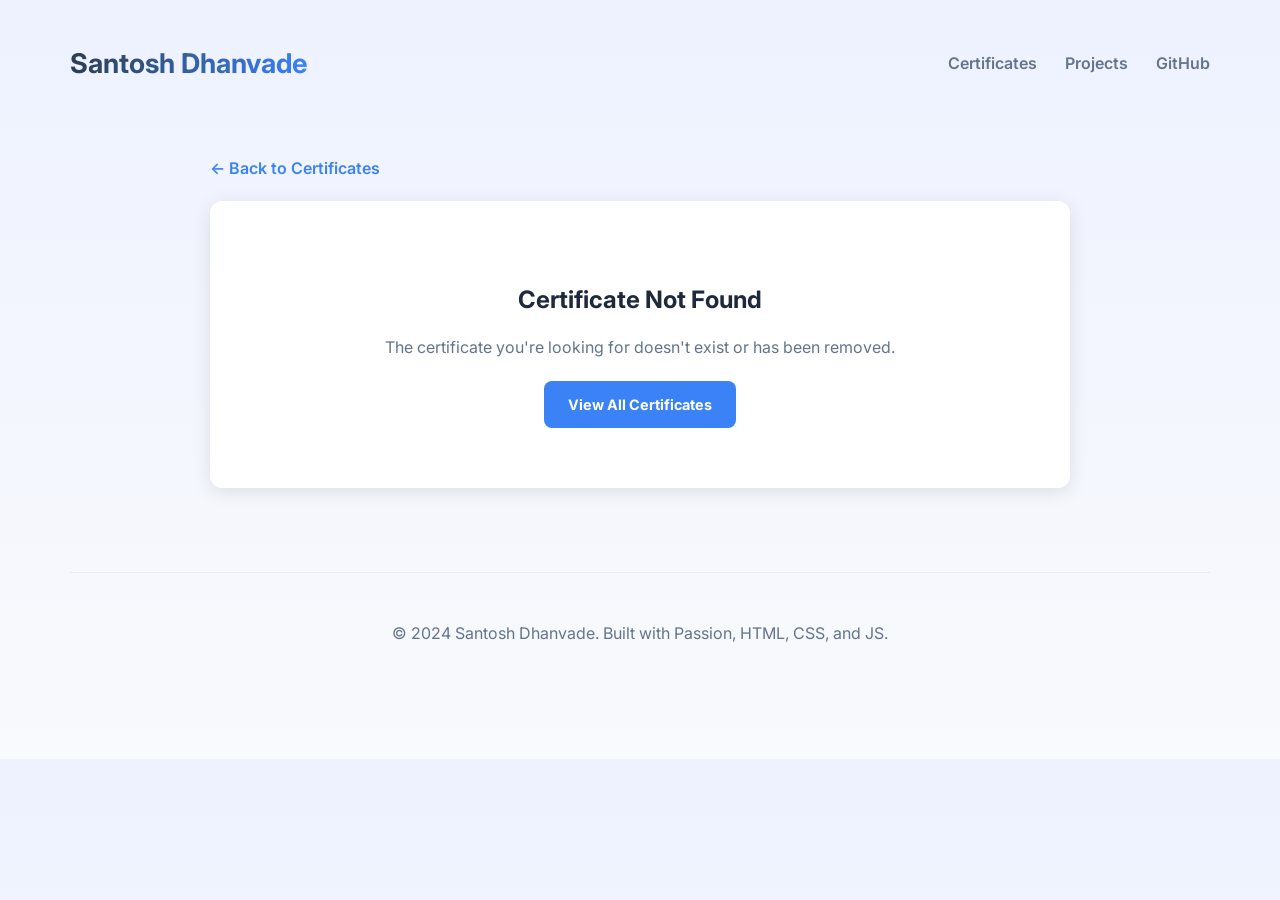
<file: certificates.html>
<!DOCTYPE html>
<html lang="en">
<head>
    <meta charset="UTF-8">
    <meta name="viewport" content="width=device-width, initial-scale=1.0">
    <title>Certificate | Santosh Dhanvade</title>
    <!-- External Font -->
    <link rel="preconnect" href="https://fonts.googleapis.com">
    <link rel="preconnect" href="https://fonts.gstatic.com" crossorigin>
    <link href="https://fonts.googleapis.com/css2?family=Inter:wght@400;600;700&display=swap" rel="stylesheet">
    <!-- Link to your CSS file -->
    <link rel="stylesheet" href="CSS/style.css" />
    <link rel="stylesheet" href="CSS/certificate.css" />
</head>
<body>
    <div class="page-wrapper">
        <header>
            <div class="brand">Santosh Dhanvade</div>
            <nav>
                <a href="index.html#certificates">Certificates</a>
                <a href="index.html#projects">Projects</a>
                <a href="https://github.com/SantoshDhanvade" target="_blank">GitHub</a>
            </nav>
        </header>

        <main class="cert-detail-container">
            <a href="index.html#certificates" class="back-btn">← Back to Certificates</a>
            
            <div id="certificate-content">
                <!-- Certificate details will be loaded here via JavaScript -->
                <div class="cert-detail-card">
                    <div class="cert-detail-body">
                        <p style="text-align: center; color: #64748b;">Loading certificate...</p>
                    </div>
                </div>
            </div>
        </main>

        <footer>
            <p>&copy; 2024 Santosh Dhanvade. Built with Passion, HTML, CSS, and JS.</p>
        </footer>
    </div>

    <!-- Link to your JavaScript file -->
    <script src="Java_Script/certificate.js"></script>
</body>
</html>
</file>
<file: CSS/style.css>
/* Global styles & Variables */
:root {
    --bg: #f4f7fd;
    --surface: #ffffff;
    --primary: #2c3e50;
    --accent: #3b82f6;
    --muted: #64748b;
    --shadow: 0 24px 60px rgba(44, 62, 80, 0.12);
    --transition: all 0.3s cubic-bezier(0.4, 0, 0.2, 1);
}

* {
    box-sizing: border-box;
    scroll-behavior: smooth;
}

body {
    margin: 0;
    font-family: 'Inter', system-ui, -apple-system, sans-serif;
    color: var(--primary);
    background: linear-gradient(180deg, #eef2ff 0%, #f8fafc 100%);
    line-height: 1.6;
}

img {
    max-width: 100%;
    display: block;
}

.page-wrapper {
    max-width: 1180px;
    margin: 0 auto;
    padding: 32px 20px 64px;
}

/* Header & Navigation */
header {
    display: flex;
    justify-content: space-between;
    align-items: center;
    gap: 20px;
    margin-bottom: 32px;
    padding: 10px 0;
}

header .brand {
    font-size: 1.7rem;
    font-weight: 700;
    background: linear-gradient(90deg, var(--primary), var(--accent));
    -webkit-background-clip: text;
    -webkit-text-fill-color: transparent;
}

nav a {
    color: var(--muted);
    text-decoration: none;
    margin-left: 24px;
    font-weight: 600;
    transition: var(--transition);
}

nav a:hover {
    color: var(--accent);
}

/* GitHub Link with Icon */
nav a.github-link {
    display: inline-flex;
    align-items: center;
    gap: 6px;
    color: var(--primary);
    background: var(--surface);
    padding: 8px 16px;
    border-radius: 8px;
    border: 1px solid rgba(0, 0, 0, 0.1);
    transition: var(--transition);
}

nav a.github-link:hover {
    color: var(--accent);
    border-color: var(--accent);
}

/* Cards & Layout */
.hero-card,
.section-card {
    background: var(--surface);
    border-radius: 28px;
    box-shadow: var(--shadow);
    padding: 40px;
    border: 1px solid rgba(255, 255, 255, 0.5);
}

.hero-grid {
    display: grid;
    grid-template-columns: 1.3fr 0.9fr;
    align-items: center;
    gap: 48px;
}

.hero-info h1 {
    margin: 0 0 16px;
    font-size: clamp(2.4rem, 4vw, 3.6rem);
    line-height: 1.1;
    color: #1a202c;
}

.hero-info p {
    margin: 0 0 24px;
    color: var(--muted);
    font-size: 1.1rem;
}

/* Profile Circle Animation */
.profile-circle {
    width: 100%;
    aspect-ratio: 1/1;
    max-width: 400px;
    border-radius: 50%;
    background: radial-gradient(circle at top, rgba(59, 130, 246, 0.15), rgba(59, 130, 246, 0.05) 42%, transparent 70%);
    display: grid;
    place-items: center;
    position: relative;
    margin: 0 auto;
}

.profile-circle::before {
    content: "";
    position: absolute;
    inset: 10px;
    border-radius: 50%;
    border: 2px dashed rgba(59, 130, 246, 0.2);
    animation: rotate 20s linear infinite;
}

@keyframes rotate {
    from { transform: rotate(0deg); }
    to { transform: rotate(360deg); }
}

.profile-circle img {
    position: relative;
    width: 75%;
    height: 75%;
    object-fit: cover;
    border-radius: 50%;
    border: 8px solid white;
    box-shadow: 0 20px 40px rgba(0, 0, 0, 0.1);
}

/* Badges */
.badge-list {
    display: flex;
    flex-wrap: wrap;
    gap: 10px;
    margin-top: 24px;
    margin-bottom: 16px;
}

.badge {
    display: inline-flex;
    background: #f1f5f9;
    color: #1e40af;
    padding: 8px 16px;
    border-radius: 999px;
    font-weight: 600;
    font-size: 0.85rem;
    border: 1px solid #e2e8f0;
}

/* Section Styling */
.section-title {
    margin-top: 0;
    margin-bottom: 24px;
    font-size: 1.75rem;
    display: flex;
    align-items: center;
    gap: 12px;
}

.section-title::after {
    content: "";
    height: 4px;
    width: 40px;
    background: var(--accent);
    border-radius: 2px;
}

/* ADDED: Project Filters */
.project-filters {
    display: flex;
    flex-wrap: wrap;
    gap: 10px;
    margin-bottom: 24px;
}

.filter-btn {
    background: #f1f5f9;
    color: var(--muted);
    border: 1px solid transparent;
    padding: 8px 16px;
    border-radius: 20px;
    font-weight: 600;
    font-size: 0.9rem;
    cursor: pointer;
    transition: var(--transition);
}

.filter-btn:hover {
    background: #e2e8f0;
    color: var(--primary);
}

.filter-btn.active {
    background: var(--accent);
    color: #ffffff;
    box-shadow: 0 4px 10px rgba(59, 130, 246, 0.3);
}

.about-grid {
    display: grid;
    grid-template-columns: repeat(2, 1fr);
    gap: 24px;
}

.info-card {
    background: #f8fafc;
    border-radius: 20px;
    border: 1px solid rgba(59, 130, 246, 0.1);
    padding: 24px;
    transition: var(--transition);
}

.info-card:hover {
    border-color: var(--accent);
    background: #fff;
}

.info-card strong {
    display: block;
    margin-bottom: 12px;
    color: var(--accent);
    text-transform: uppercase;
    letter-spacing: 0.5px;
    font-size: 0.85rem;
}

/* Info Card Typography Classes */
.info-list {
    margin: 0;
    padding-left: 20px;
    color: var(--muted);
    font-size: 0.95rem;
}

.info-list li {
    margin-bottom: 8px;
}

.info-list.compact li {
    margin-bottom: 4px;
}

.info-text {
    margin-bottom: 8px;
    font-size: 0.95rem;
}

.info-list li:last-child,
.info-text:last-child {
    margin-bottom: 0;
}

.mt-32 {
    margin-top: 32px;
}

/* Social & Contact Links */
.social-links {
    display: flex;
    flex-direction: column;
    gap: 12px;
    margin-top: 10px;
}

.social-links a {
    text-decoration: none;
    color: var(--primary);
    font-weight: 600;
    display: flex;
    align-items: center;
    gap: 8px;
    transition: var(--transition);
}

.social-links a:hover {
    color: var(--accent);
    transform: translateX(5px);
}

/* LeetCode Stats Styles */
.leetcode-grid {
    display: grid;
    grid-template-columns: repeat(2, 1fr);
    gap: 12px;
    margin-top: 10px;
}

.lc-stat {
    background: #ffffff;
    padding: 16px;
    border-radius: 16px;
    text-align: center;
    border: 1px solid rgba(0,0,0,0.05);
    box-shadow: 0 4px 6px rgba(0,0,0,0.02);
}

.lc-stat span {
    display: block;
    font-size: 1.8rem;
    font-weight: 700;
    color: var(--primary);
    line-height: 1;
    margin-bottom: 4px;
}

.lc-stat small {
    color: var(--muted);
    font-size: 0.8rem;
    text-transform: uppercase;
    letter-spacing: 0.5px;
    font-weight: 600;
}

/* LeetCode Specific Colors */
.lc-easy span { color: #00b8a3; }
.lc-med span { color: #ffc01e; }
.lc-hard span { color: #ff375f; }

/* ADDED: LeetCode Progress Bars */
.lc-progress-bg {
    width: 100%;
    height: 6px;
    background: #f1f5f9;
    border-radius: 3px;
    margin-top: 10px;
    overflow: hidden;
}
.lc-progress-fill {
    height: 100%;
    border-radius: 3px;
    transition: width 1.5s cubic-bezier(0.4, 0, 0.2, 1);
}

/* ADDED: Project Search Bar */
.project-search-input {
    padding: 10px 18px;
    border-radius: 20px;
    border: 1px solid #e2e8f0;
    background: #f8fafc;
    color: var(--primary);
    font-family: inherit;
    font-size: 0.95rem;
    width: 100%;
    max-width: 320px;
    transition: var(--transition);
}
.project-search-input:focus {
    outline: none;
    border-color: var(--accent);
    box-shadow: 0 0 0 4px rgba(59, 130, 246, 0.1);
    background: #fff;
}

/* Grid Displays */
.certificates-grid,
.projects-grid {
    display: grid;
    grid-template-columns: repeat(auto-fill, minmax(300px, 1fr));
    gap: 24px;
}

.card {
    border-radius: 24px;
    overflow: hidden;
    background: #ffffff;
    border: 1px solid rgba(148, 163, 184, 0.15);
    transition: var(--transition);
    display: flex;
    flex-direction: column;
}

.card:hover {
    transform: translateY(-8px);
    box-shadow: 0 20px 40px rgba(0, 0, 0, 0.05);
    border-color: var(--accent);
}

.card img {
    width: 100%;
    height: 180px;
    object-fit: cover;
    background-color: #f1f5f9;
}

.card-body {
    padding: 24px;
    display: flex;
    flex-direction: column;
    flex-grow: 1;
}

.card-title {
    margin: 0 0 10px;
    font-size: 1.2rem;
    font-weight: 700;
    text-transform: capitalize;
}

.card-text {
    margin: 0 0 20px;
    color: var(--muted);
    font-size: 0.95rem;
    flex-grow: 1;
}

/* Buttons */
.button-primary,
.button-secondary {
    display: inline-flex;
    align-items: center;
    justify-content: center;
    gap: 8px;
    padding: 12px 24px;
    border-radius: 12px;
    border: none;
    cursor: pointer;
    transition: var(--transition);
    font-weight: 700;
    font-size: 0.9rem;
    text-decoration: none;
}

.button-primary {
    color: #ffffff;
    background: var(--accent);
}

.button-primary:hover {
    background: #2563eb;
    box-shadow: 0 10px 20px rgba(59, 130, 246, 0.2);
}

.button-secondary {
    color: var(--primary);
    background: #f1f5f9;
}

.button-secondary:hover {
    background: #e2e8f0;
}

/* View Credential Button */
.view-credential-btn {
    margin-top: auto;
}

/* Project Card Buttons Container */
.project-card-buttons {
    display: flex;
    gap: 8px;
    margin-top: auto;
}

.project-card-buttons .button-secondary,
.project-card-buttons .button-primary {
    flex: 1;
    padding: 10px;
}

/* Project Tech Badge */
.project-tech {
    font-size: 0.7rem;
    font-weight: bold;
    color: var(--accent);
    margin-bottom: 5px;
    text-transform: uppercase;
}

footer {
    margin-top: 64px;
    text-align: center;
    padding: 32px 0;
    color: var(--muted);
    border-top: 1px solid rgba(0, 0, 0, 0.05);
}

/* Visitor Badge */
.visitor-badge {
    position: fixed;
    bottom: 15px;
    right: 15px;
    font-size: 12px;
    color: #64748b;
    background: #ffffff;
    padding: 6px 12px;
    border-radius: 20px;
    border: 1px solid rgba(0,0,0,0.08);
    box-shadow: 0 4px 10px rgba(0,0,0,0.05);
    z-index: 9999;
    font-weight: 600;
    font-family: 'Inter', sans-serif;
}

/* Responsive Styles */
@media (max-width: 1024px) {
    .page-wrapper { max-width: 960px; padding: 28px 16px 56px; }
    .hero-grid { gap: 36px; }
    .hero-info h1 { font-size: clamp(2rem, 3.5vw, 3rem); }
}

@media (max-width: 768px) {
    .page-wrapper { padding: 24px 12px 48px; }
    .hero-grid { grid-template-columns: 1fr; text-align: center; }
    .hero-info { order: 2; }
    .profile-circle { order: 1; margin: 0 auto; }
    .about-grid { grid-template-columns: 1fr; }
    .badge-list { justify-content: center; }
}

@media (max-width: 600px) {
    header { flex-direction: column; gap: 12px; }
    .leetcode-grid { grid-template-columns: 1fr; }
    .project-card-buttons { flex-direction: column; }
}
</file>
<file: CSS/certificate.css>
.cert-detail-container {
    max-width: 900px;
    margin: 40px auto;
    padding: 20px;
}

.cert-detail-card {
    background: white;
    border-radius: 12px;
    box-shadow: 0 4px 20px rgba(0, 0, 0, 0.1);
    overflow: hidden;
}

.cert-detail-image {
    width: 100%;
    max-height: 500px;
    object-fit: contain;
    background: #f8f9fa;
}

.cert-detail-body {
    padding: 30px;
}

.cert-detail-title {
    font-size: 1.8rem;
    color: #1e293b;
    margin-bottom: 15px;
}

/* Certificate Description */
.cert-detail-desc {
    color: #64748b;
    line-height: 1.7;
    margin-bottom: 20px;
}

/* Certificate Meta Info */
.cert-meta {
    display: flex;
    gap: 20px;
    margin-top: 20px;
    padding-top: 20px;
    border-top: 1px solid #e2e8f0;
}

.cert-meta-item {
    display: flex;
    flex-direction: column;
}

.cert-meta-label {
    font-size: 0.85rem;
    color: #94a3b8;
    text-transform: uppercase;
    letter-spacing: 0.5px;
}

.cert-meta-value {
    font-weight: 600;
    color: #334155;
}

/* Back Button */
.back-btn {
    display: inline-flex;
    align-items: center;
    gap: 8px;
    color: #3b82f6;
    text-decoration: none;
    font-weight: 600;
    margin-bottom: 20px;
}

.back-btn:hover {
    text-decoration: underline;
}

/* Not Found State */
.not-found {
    text-align: center;
    padding: 60px 20px;
}

.not-found h2 {
    color: #1e293b;
    margin-bottom: 10px;
}

.not-found p {
    color: #64748b;
    margin-bottom: 20px;
}

/* ============================================
   Responsive Styles - All Screen Sizes
   ============================================ */

/* Large Desktop (1400px and up) */
@media (min-width: 1400px) {
    .cert-detail-container {
        max-width: 1000px;
        padding: 40px;
    }
    
    .cert-detail-title {
        font-size: 2.2rem;
    }
    
    .cert-detail-body {
        padding: 40px;
    }
}

/* Desktop / Laptop (1024px - 1399px) */
@media (max-width: 1024px) {
    .cert-detail-container {
        max-width: 800px;
        margin: 30px auto;
        padding: 16px;
    }
    
    .cert-detail-card {
        border-radius: 16px;
    }
    
    .cert-detail-image {
        max-height: 400px;
    }
    
    .cert-detail-body {
        padding: 24px;
    }
    
    .cert-detail-title {
        font-size: 1.6rem;
    }
    
    .cert-meta {
        gap: 16px;
    }
}

/* Tablet Landscape (768px - 1023px) */
@media (max-width: 768px) {
    .cert-detail-container {
        margin: 24px auto;
        padding: 12px;
    }
    
    .cert-detail-card {
        border-radius: 12px;
    }
    
    .cert-detail-image {
        max-height: 350px;
    }
    
    .cert-detail-body {
        padding: 20px;
    }
    
    .cert-detail-title {
        font-size: 1.4rem;
    }
    
    .cert-detail-desc {
        font-size: 0.95rem;
    }
    
    .cert-meta {
        flex-wrap: wrap;
        gap: 16px;
    }
    
    .cert-meta-item {
        min-width: calc(50% - 8px);
    }
    
    .cert-meta-label {
        font-size: 0.75rem;
    }
    
    .cert-meta-value {
        font-size: 0.9rem;
    }
    
    .back-btn {
        font-size: 0.9rem;
    }
}

/* Tablet Portrait (600px - 767px) */
@media (max-width: 600px) {
    .cert-detail-container {
        margin: 16px auto;
        padding: 10px;
    }
    
    .cert-detail-card {
        border-radius: 10px;
    }
    
    .cert-detail-image {
        max-height: 280px;
    }
    
    .cert-detail-body {
        padding: 16px;
    }
    
    .cert-detail-title {
        font-size: 1.25rem;
    }
    
    .cert-detail-desc {
        font-size: 0.9rem;
        line-height: 1.6;
    }
    
    .cert-meta {
        flex-direction: column;
        gap: 12px;
    }
    
    .cert-meta-item {
        min-width: 100%;
        flex-direction: row;
        justify-content: space-between;
        align-items: center;
        padding-bottom: 12px;
        border-bottom: 1px solid #e2e8f0;
    }
    
    .cert-meta-item:last-child {
        border-bottom: none;
    }
    
    .cert-meta-label {
        font-size: 0.7rem;
    }
    
    .not-found {
        padding: 40px 16px;
    }
    
    .not-found h2 {
        font-size: 1.25rem;
    }
    
    .not-found p {
        font-size: 0.9rem;
    }
}

/* Mobile Large (480px - 599px) */
@media (max-width: 480px) {
    .cert-detail-container {
        margin: 12px auto;
        padding: 8px;
    }
    
    .cert-detail-card {
        border-radius: 8px;
    }
    
    .cert-detail-image {
        max-height: 220px;
    }
    
    .cert-detail-body {
        padding: 14px;
    }
    
    .cert-detail-title {
        font-size: 1.1rem;
    }
    
    .cert-detail-desc {
        font-size: 0.85rem;
    }
    
    .back-btn {
        font-size: 0.85rem;
        gap: 6px;
    }
    
    .not-found {
        padding: 30px 12px;
    }
    
    .not-found h2 {
        font-size: 1.1rem;
    }
    
    .not-found p {
        font-size: 0.85rem;
    }
}

/* Mobile Small (320px - 479px) */
@media (max-width: 320px) {
    .cert-detail-container {
        margin: 8px auto;
        padding: 6px;
    }
    
    .cert-detail-image {
        max-height: 180px;
    }
    
    .cert-detail-body {
        padding: 12px;
    }
    
    .cert-detail-title {
        font-size: 1rem;
    }
    
    .cert-detail-desc {
        font-size: 0.8rem;
    }
    
    .cert-meta-label {
        font-size: 0.65rem;
    }
    
    .cert-meta-value {
        font-size: 0.8rem;
    }
    
    .back-btn {
        font-size: 0.8rem;
    }
}
</file>
